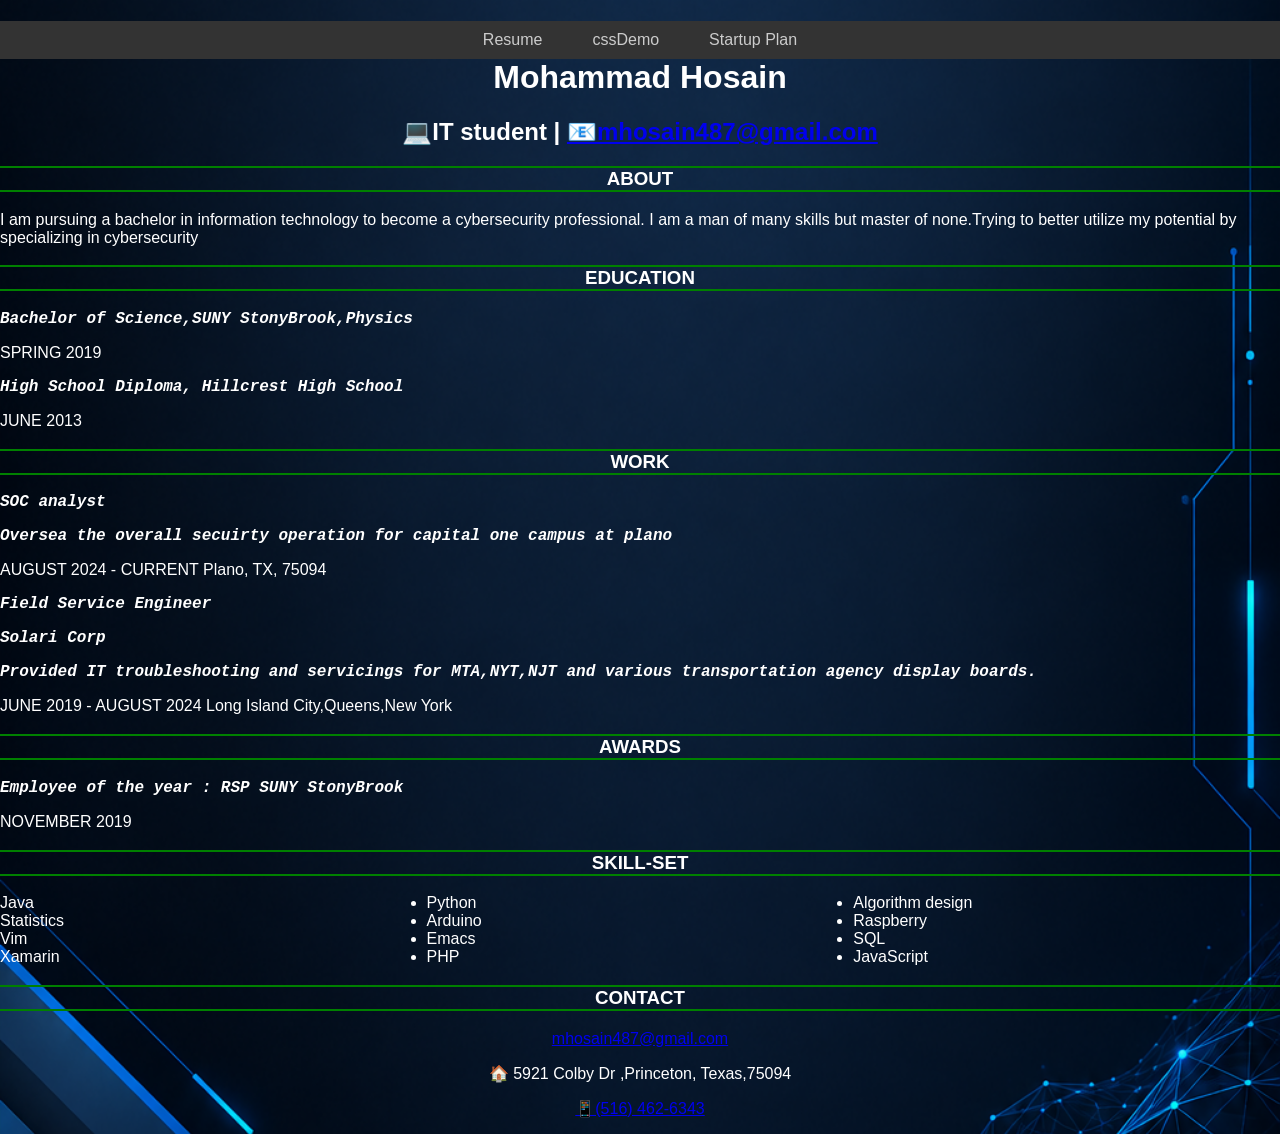
<file: index.html>
<!DOCTYPE html>
<html lang="en">
  <head>
    <title>
      Project 1
    </title>
    <link rel="stylesheet" type="text/css" href="css/normalize.css">
    <link rel="stylesheet" type="text/css" href="css/styles.css">
  </head>
  <body id="landing-body">
    <nav id="main-nav">
      <ul>
        <li>
          <a href="./">
            Resume
          </a>
        </li>
        <li>
          <a href="./cssdemo.html">
            cssDemo
          </a>
        </li>
        <li>
          <a href="./startupplan.html">
            Startup Plan
          </a>
        </li>
      </ul>
    </nav>
    <div class="header" id="headerwrap">
      <section id="basic-info">
        <h1>
          Mohammad Hosain
        </h1>
        <h2>
          &#128187;IT student |
          <a href="mailto:You@Email.com">
            &#x1F4E7;mhosain487@gmail.com
          </a>
        </h2>
      </section>
    </div>
    <section id="about">
      <h3>
        ABOUT
      </h3>
      <div class="about">
        <p>
          I am pursuing a bachelor in information technology to become a cybersecurity professional. I am a
                        man of many skills but master of none.Trying to better utilize my potential by specializing in
                        cybersecurity
        </p>
      </div>
    </section>
    <section id="education">
      <h3>
        EDUCATION
      </h3>
      <div class="titular">
        <p>
          Bachelor of Science,SUNY StonyBrook,Physics
        </p>
      </div>
      <div>
        <p>
          SPRING 2019
        </p>
      </div>
      <div class="titular">
        <p>
          High School Diploma, Hillcrest High School
        </p>
      </div>
      <div>
        <p>
          JUNE 2013
        </p>
      </div>
    </section>
    <section id="work">
      <div>
        <h3>
          WORK
        </h3>
      </div>
      <div class="titular">
        <p>
          SOC analyst
        </p>
        <p>
          Oversea the overall secuirty operation for capital one campus at plano
        </p>
      </div>
      <div>
        <p>
          AUGUST 2024 - CURRENT Plano, TX, 75094
        </p>
      </div>
      <div class="titular">
        <p class="tight">
          Field Service Engineer
        </p>
        <p>
          Solari Corp
        </p>
        <p>
          Provided IT troubleshooting and servicings for MTA,NYT,NJT and various transportation agency
                        display boards.
        </p>
      </div>
      <div>
        <p>
          JUNE 2019 - AUGUST 2024 Long Island City,Queens,New York
        </p>
      </div>
    </section>
    <section id="awards">
      <div>
        <h3>
          AWARDS
        </h3>
      </div>
      <div class="titular">
        <p>
          Employee of the year : RSP SUNY StonyBrook
        </p>
      </div>
      <div>
        <p>
          NOVEMBER 2019
        </p>
      </div>
    </section>
    <section id="skill-set">
      <h3>
        SKILL-SET
      </h3>
      <ul class="flex-list">
        <li>
          Java
        </li>
        <li>
          Python
        </li>
        <li>
          Algorithm design
        </li>
        <li>
          Statistics
        </li>
        <li>
          Arduino
        </li>
        <li>
          Raspberry
        </li>
        <li>
          Vim
        </li>
        <li>
          Emacs
        </li>
        <li>
          SQL
        </li>
        <li>
          Xamarin
        </li>
        <li>
          PHP
        </li>
        <li>
          JavaScript
        </li>
      </ul>
    </section>
    <section id="contact">
      <h3>
        CONTACT
      </h3>
      <div id="footwrap" class="footer">
        <div>
        </div>
        <div>
          <p>
            <a href="mailto:YOUR@EMAIL.com" class="mail">
              mhosain487@gmail.com
            </a>
          </p>
          <p>
            &#x1F3E0; 5921 Colby Dr ,Princeton, Texas,75094
          </p>
          <p>
            <a href="tel:5164626343" class="tel">
              &#128241;(516) 462-6343
            </a>
          </p>
        </div>
        <div>
          <p>
          </p>
        </div>
      </div>
    </section>
  </html>
</file>
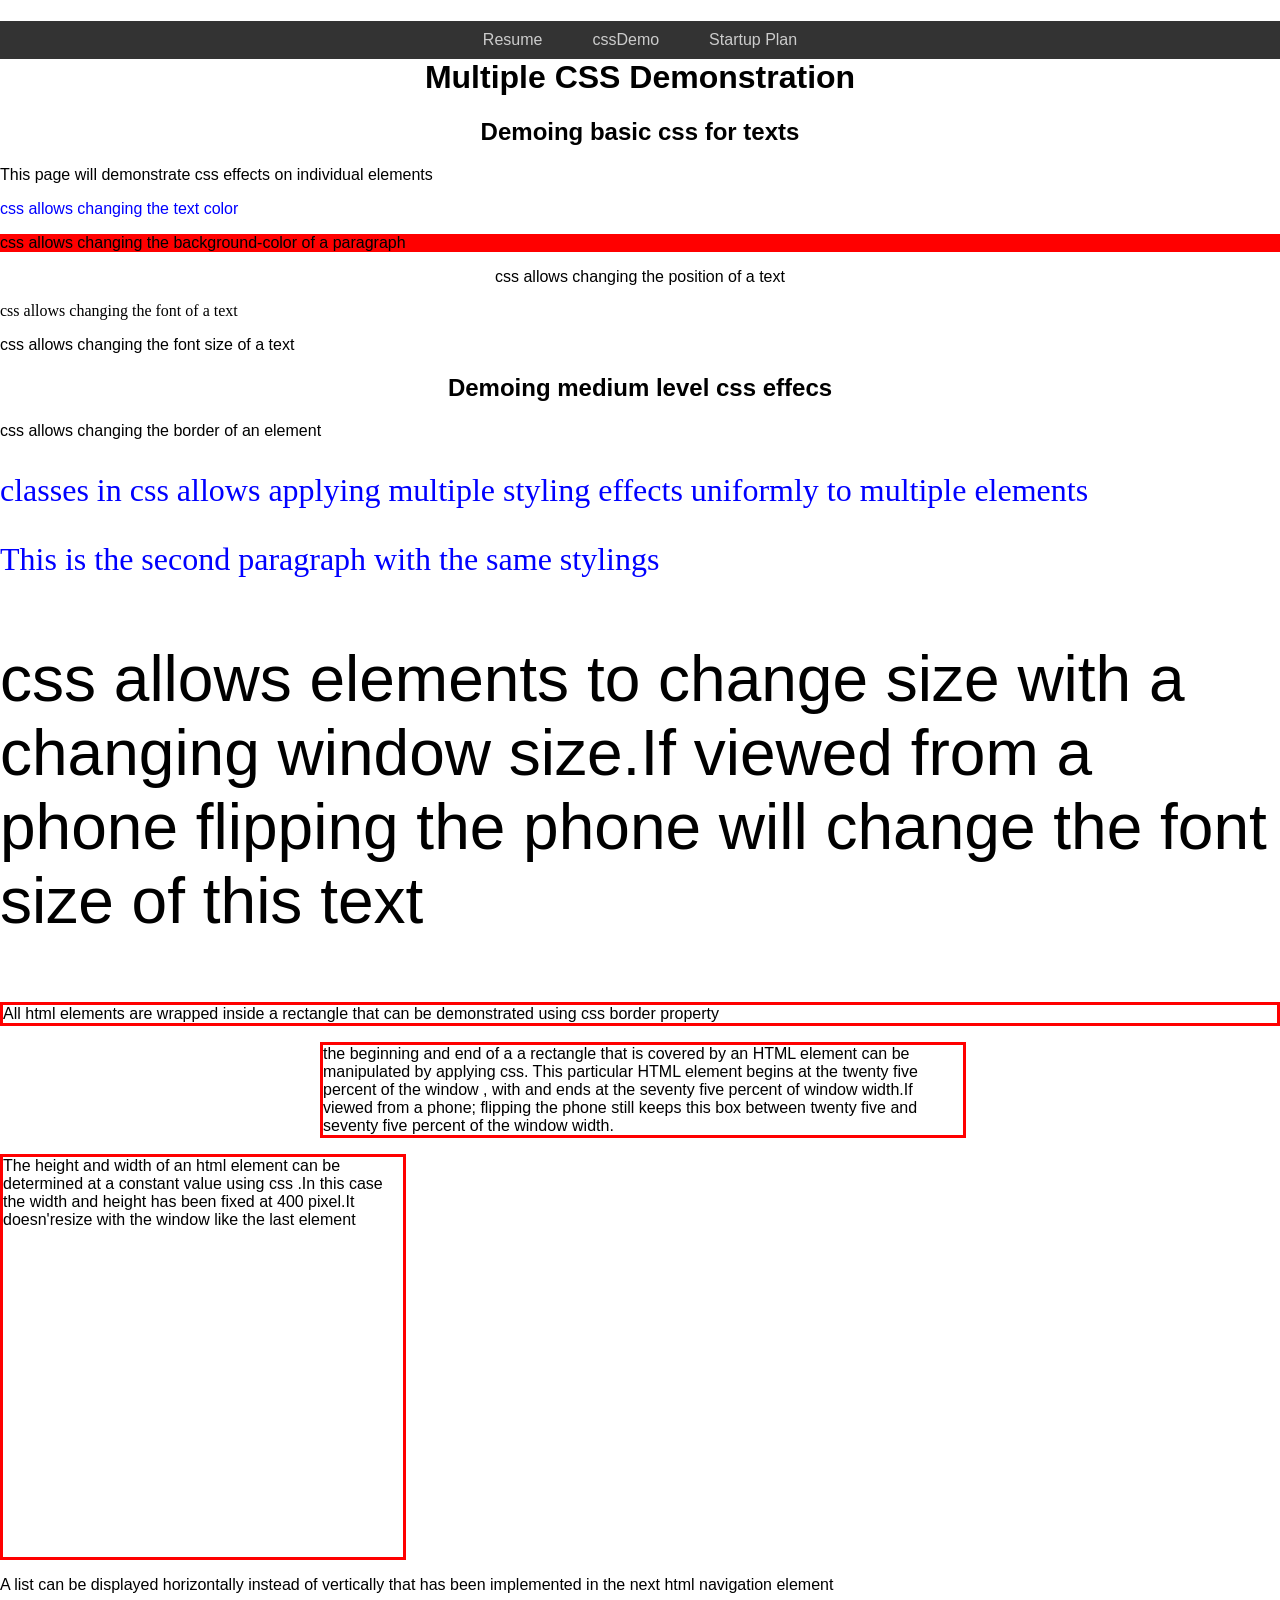
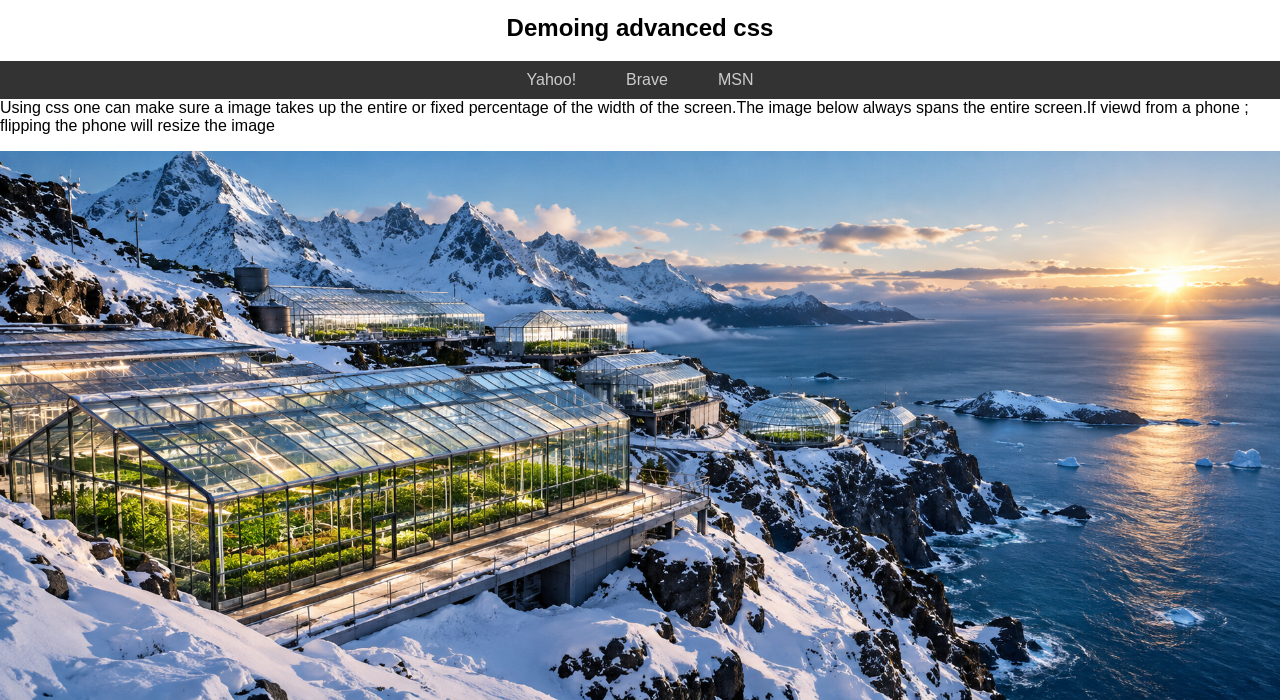
<file: cssdemo.html>
<!DOCTYPE html>
<html lang="en">
  <head>
    <meta charset="utf-8">
    <title>
      Demonstrating css effects
    </title>
    <link rel="stylesheet" type="text/css" href="css/normalize.css">
    <link rel="stylesheet" type="text/css" href="css/styles.css">
  </head>
  <body id="cssdemo">
    <nav id="main-nav">
      <ul>
        <li>
          <a href="./">
            Resume
          </a>
        </li>
        <li>
          <a href="./cssdemo.html">
            cssDemo
          </a>
        </li>
        <li>
          <a href="./startupplan.html">
            Startup Plan
          </a>
        </li>
      </ul>
    </nav>
    <section id="basic-css-demo">
      <h1>
        Multiple CSS Demonstration
      </h1>
      <h2>
        Demoing basic css for texts
      </h2>
      <p>
        This page will demonstrate css effects on individual elements
      </p>
      <p id="font-color-demo">
        css allows changing the text color
      </p>
      <p id="background-color-demo">
        css allows changing the background-color of a paragraph
      </p>
      <p id="text-align-demo">
        css allows changing the position of a text
      </p>
      <p id="font-demo">
        css allows changing the font of a text
      </p>
      <p id="text-size-demo">
        css allows changing the font size of a text
      </p>
    </section>
    <section id="medium-csss-demo">
      <h2>
        Demoing medium level css effecs
      </h2>
      <p id="border-demo">
        css allows changing the border of an element
      </p>
      <p class="class-demo">
        classes in css allows applying multiple styling effects uniformly to multiple elements
      </p>
      <p class="class-demo">
        This is the second paragraph with the same stylings
      </p>
      <p class="resize-demo">
        css allows elements to change size with a changing window size.If viewed from a phone flipping the phone will change the font size of this text
      </p>
      <p class="border-demo">
        All html elements are wrapped inside a rectangle that can be demonstrated using css border property
      </p>
      <p class="border-demo box">
        the beginning and end of a a rectangle that is covered by an HTML element can be manipulated by applying css. This particular HTML element begins at the twenty five percent of the window , with and ends at the seventy five percent of window width.If viewed from a phone; flipping the phone still keeps this box between twenty five and seventy five percent of the window width.
      </p>
      <p class="border-demo fixed-box">
        The height and width of an html element can be determined at a constant value using css .In this case the width and height has been fixed at 400 pixel.It doesn'resize with the window like the last element
      </p>
      <p>
        A list can be displayed horizontally instead of vertically that has been implemented in the next html navigation element
      </p>
    </section>
    <section id="advanced-css-demo">
      <h2>
        Demoing advanced css
      </h2>
      <nav id="second-nav">
        <ul>
          <li>
            <a href="http://www.yahoo.com">
              Yahoo!
            </a>
          </li>
          <li>
            <a href="http://brave.com">
              Brave
            </a>
          </li>
          <li>
            <a href="http://msn.com">
              MSN
            </a>
          </li>
        </ul>
      </nav>
      <p>
        Using css one can make sure a image takes up the entire or fixed percentage of the width of the screen.The image below always spans the entire screen.If viewd from a phone ; flipping the phone will resize the image
      </p>
      <img src="images/demo.png" alt="panoramic pic" class="responsive-bounded-img">
    </section>
  </body>
</html>
</file>
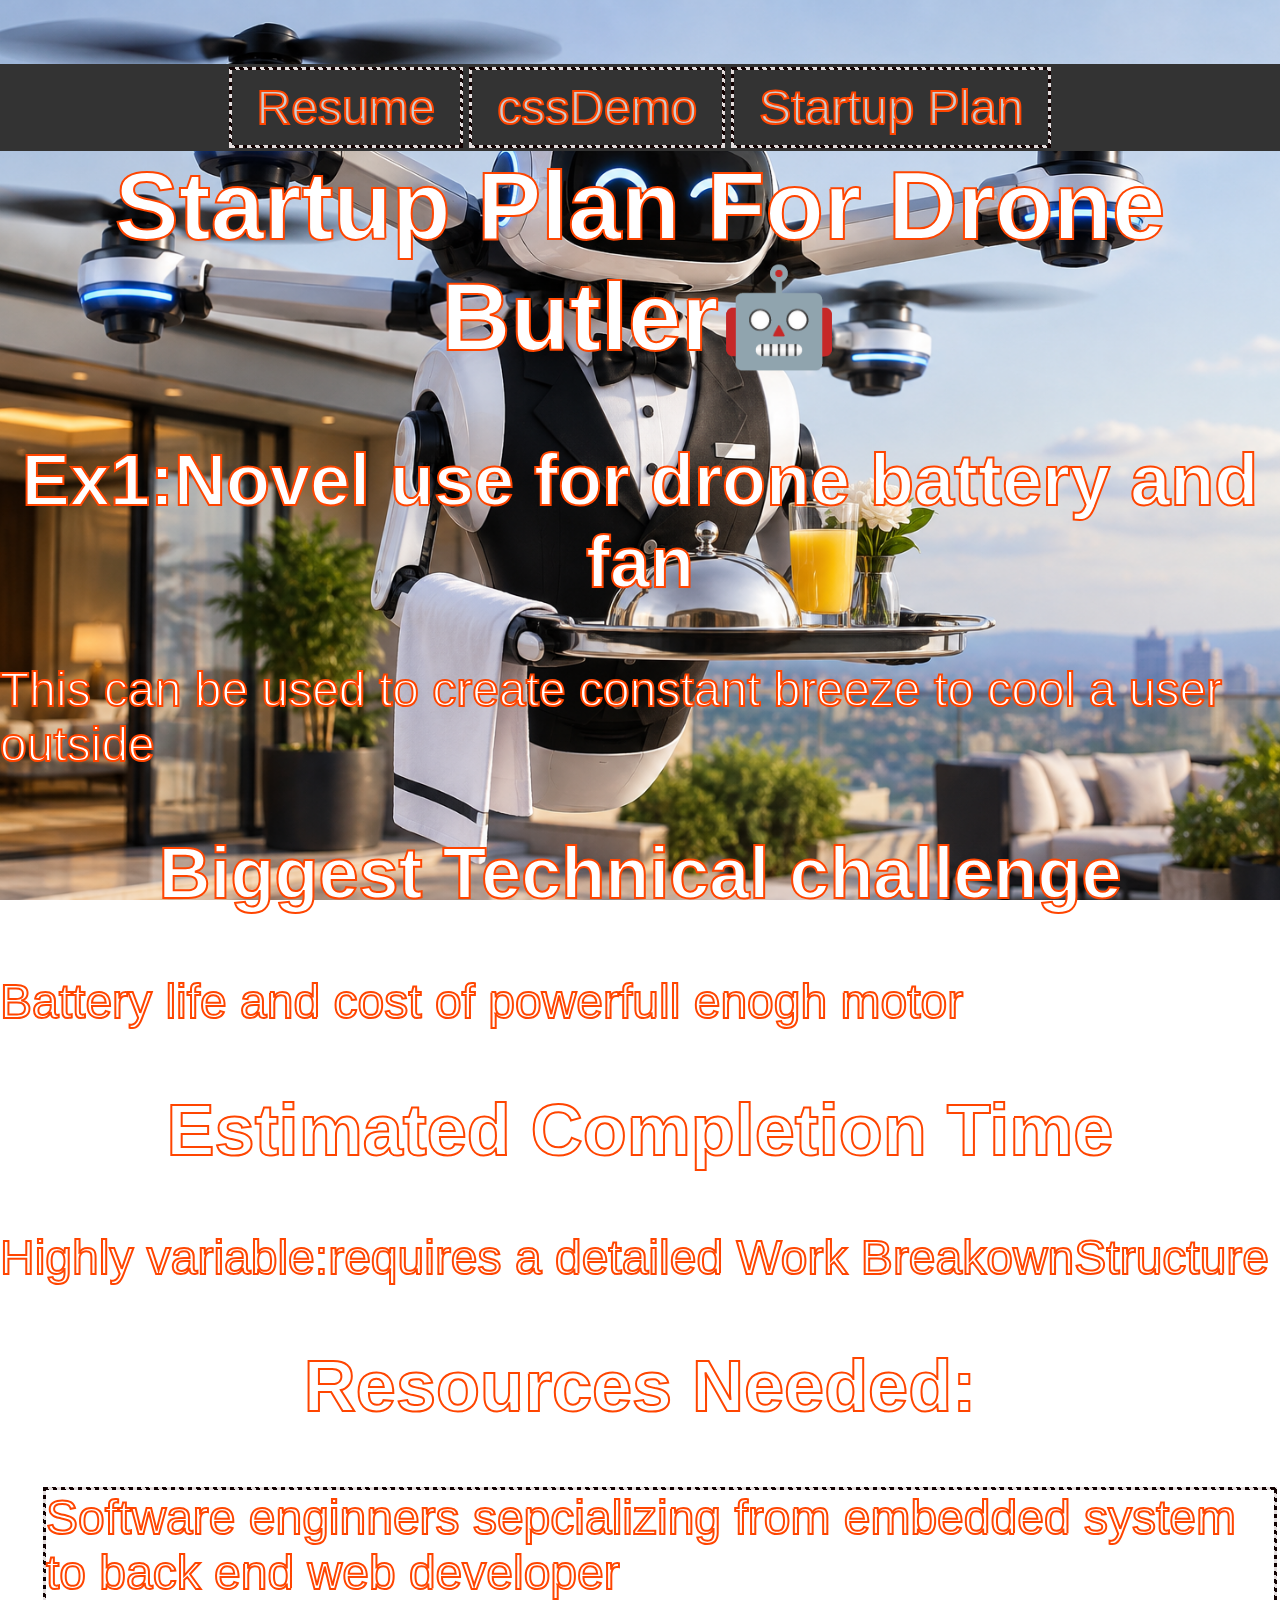
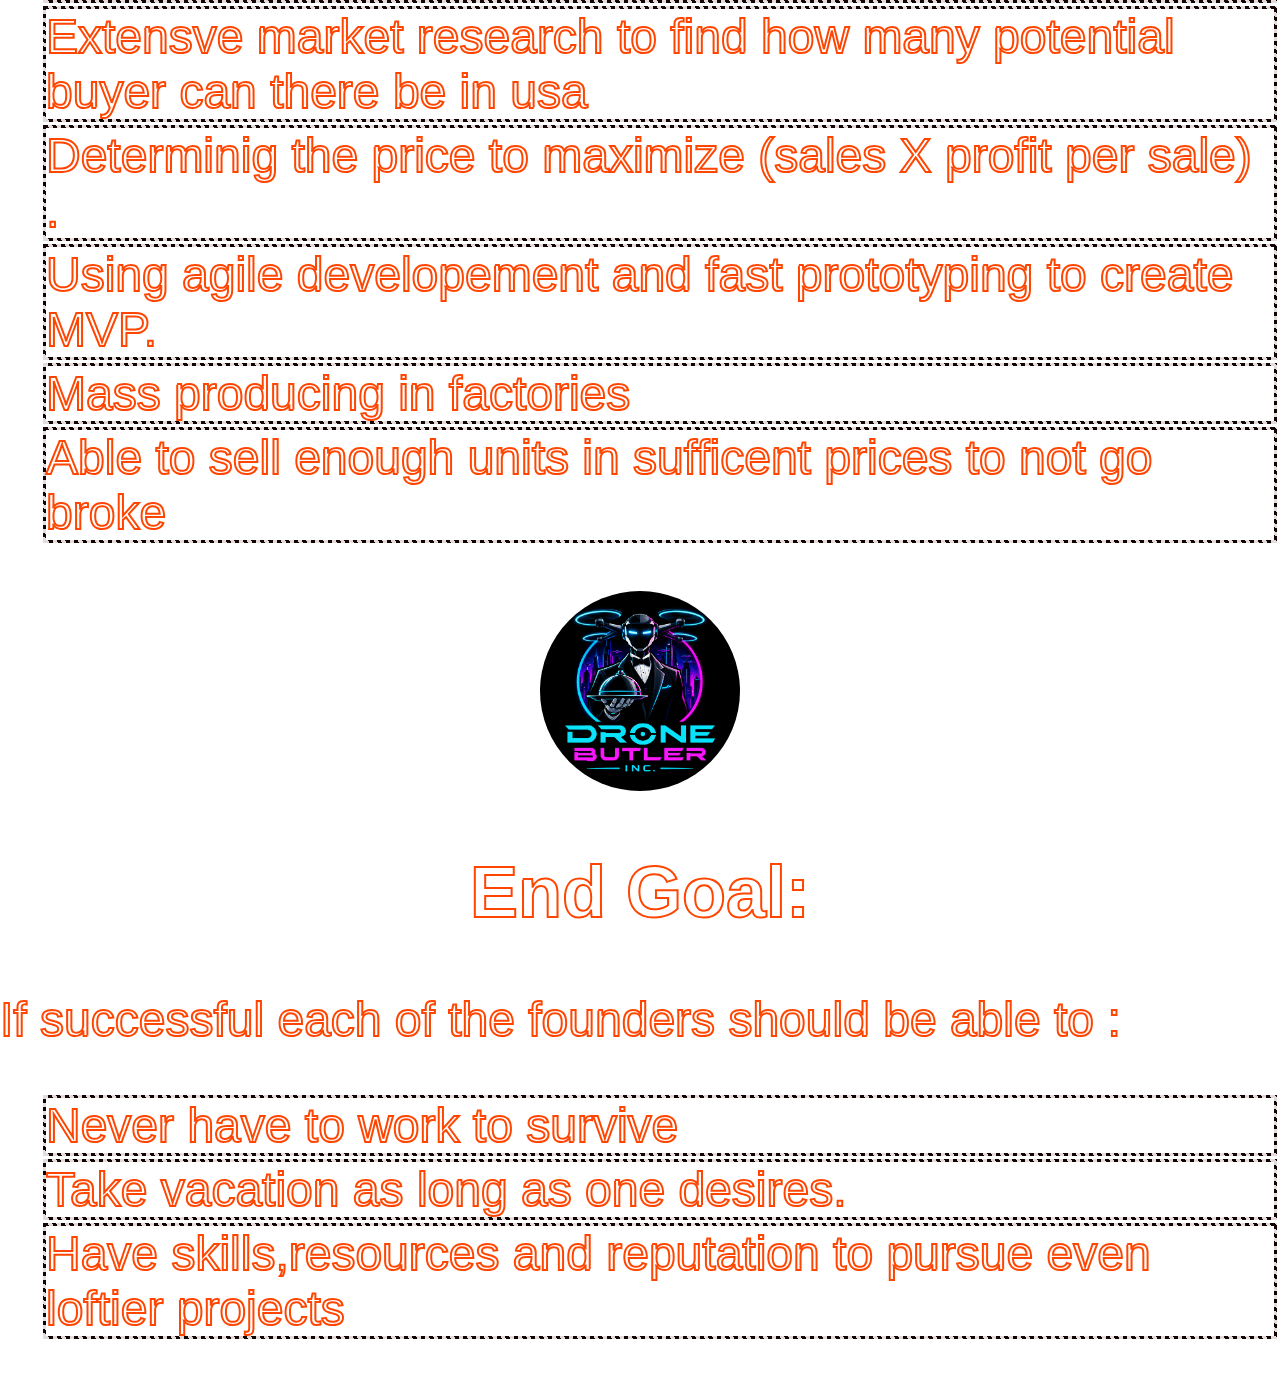
<file: startupplan.html>
<!DOCTYPE html>
<html lang="en">
  <head>
    <meta charset="utf-8">
    <title>
      Startup Plan For Drone Butler&#129302;
    </title>
    <link rel="stylesheet" type="text/css" href="css/normalize.css">
    <link rel="stylesheet" type="text/css" href="css/styles.css">
  </head>
  <body id="splan">
    <nav id="main-nav">
      <ul>
        <li>
          <a href="./">
            Resume
          </a>
        </li>
        <li>
          <a href="./cssdemo.html">
            cssDemo
          </a>
        </li>
        <li>
          <a href="./startupplan.html">
            Startup Plan
          </a>
        </li>
      </ul>
    </nav>
    <section id="headline">
      <h1>
        Startup Plan For Drone Butler&#129302;
      </h1>
    </section>
    <section id="main-features">
      <h2>
        Ex1:Novel use for drone battery and fan
      </h2>
      <p>
        This can be used to create constant breeze to cool a user outside
      </p>
      <h2>
        Biggest Technical challenge
      </h2>
      <p>
        Battery life and cost of powerfull enogh motor
      </p>
      <h2>
        Estimated Completion Time
      </h2>
      <p>
        Highly variable:requires a detailed Work BreakownStructure
      </p>
    </section>
    <section id="resource-list">
      <h2>
        Resources Needed:
      </h2>
      <ul>
        <li>
          Software enginners sepcializing from embedded system to back end web developer
        </li>
        <li>
          Extensve market research to find how many potential buyer can there be in usa
        </li>
        <li>
          Determinig the price to maximize (sales X profit per sale) .
        </li>
        <li>
          Using agile developement and fast prototyping to create MVP.
        </li>
        <li>
          Mass producing in factories
        </li>
        <li>
          Able to sell enough units in sufficent prices to not go broke
        </li>
      </ul>
    </section>
    <div class="image-container">
      <img src="images/butlerlogo.png" alt="logo for our startup for drone butlers" width="500" height="600" class="circular-image">
    </div>
    <section id="outcomes">
      <h2>
        End Goal:
      </h2>
      <p>
        If successful each of the founders should be able to :
      </p>
      <ul>
        <li>
          Never have to work to survive
        </li>
        <li>
          Take vacation as long as one desires.
        </li>
        <li>
          Have skills,resources and reputation to pursue even loftier projects
        </li>
      </ul>
    </section>
  </body>
</html>
</file>
<file: css/styles.css>
body  {
  font-family: Calibri, Candara, Segoe, "Segoe UI", Optima, Arial, sans-serif;
}

h1, h2, h3, h4, h5, h6  {
  text-align: center;
}

h3  {
  border-top: 2px solid green;
  border-bottom: 2px solid green;
}

.titular {
  font-weight: bold;
  font-style: italic;
  font-family: "Lucida Handwriting", "Courier New", monospace;
}

#footwrap  {
  text-align: center;
}

#top-nav  {
  text-align: center;
}

#top-nav ul.topUL  {
  display: inline-block;
  text-align: center;
}

#font-color-demo {
  color: blue;
}

#background-color-demo {
  background-color: red;
}

#font-demo  {
  font-family: "Brush Script MT", "Lucida Handwriting", cursive;
}

#text-align-demo  {
  display: flex;
  justify-content: center;
  align-items: center;
}

.class-demo  {
  font-family: "Brush Script MT", "Lucida Handwriting", cursive;
  font-size: 200%;
  color: blue;
}

.resize-demo  {
  font-size: 5vw;
}

.border-demo  {
  border-style: solid;
  border-color: red;
}

.box  {
  width: 50%;
  margin-left: 25%;
}

.fixed-box  {
  position: relative;
  width: 400px;
  height: 400px;
}

#main-nav  {
  float: left;
  width: 100%;
  background-color: #333;
}

#main-nav ul  {
  list-style-type: none;
  margin: 0;
  padding: 0;
  float: left;
  position: relative;
  left:50%;
}

#main-nav ul li  {
  float: left;
  position: relative;
  right: 50%;
}

#main-nav ul li a  {
  padding: 10px 25px;
  display: block;
  text-decoration: none;
  color: #ccc;
}

#main-nav ul li a:hover  {
  background-color: #ccc;
  color: #333;
}

#landing-body  {
  color:white;
  background-image: url("../images/resume-image.png");
  min-height: 100vh;
  background-position: center;
  background-repeat: no-repeat;
  background-size: cover;
  background-attachment: fixed;
}

.grid-list  {
  display: grid;
  grid-template-columns: repeat(3, 1fr);
  gap: 15px;
  list-style-type: none;
  padding: 0;
}

.flex-list  {
  display: flex;
  flex-wrap: wrap;
  padding: 0;
}

.flex-list li  {
  flex: 0 0 33.33%;
  box-sizing: border-box;
}

#top-nav  {
  text-align: center;
}

#top-nav ul.topUL  {
  display: inline-block;
  text-align: center;
}

#font-color-demo {
  color: blue;
}

#background-color-demo {
  background-color: red;
}

#font-demo  {
  font-family: "Brush Script MT", "Lucida Handwriting", cursive;
}

#text-align-demo  {
  display: flex;
  justify-content: center;
  align-items: center;
}

.class-demo  {
  font-family: "Brush Script MT", "Lucida Handwriting", cursive;
  font-size: 200%;
  color: blue;
}

.resize-demo  {
  font-size: 5vw;
}

.border-demo  {
  border-style: solid;
  border-color: red;
}

.box  {
  width: 50%;
  margin-left: 25%;
}

.fixed-box  {
  position: relative;
  width: 400px;
  height: 400px;
}

#second-nav  {
  float: left;
  width: 100%;
  background-color: #333;
}

#second-nav ul  {
  list-style-type: none;
  margin: 0;
  padding: 0;
  float: left;
  position: relative;
  left:50%;
}

#second-nav ul li  {
  float: left;
  position: relative;
  right: 50%;
}

#second-nav ul li a  {
  padding: 10px 25px;
  display: block;
  text-decoration: none;
  color: #ccc;
}

#second-nav ul li a:hover  {
  background-color: #ccc;
  color: #333;
}

.responsive-bounded-img  {
  width: 100%;
  height: auto;
  display: block;
}

#splan  {
  font-family: 'Orbitron', sans-serif;
  color: #333333;
  margin: 0;
  padding: 0;
  font-size: 48px;
  color: white;
  -webkit-text-stroke: 2px #ff4500;
}

#splan  {
  background-image: url("../images/dbutler.png");
  min-height: 100vh;
  background-position: center;
  background-repeat: no-repeat;
  background-size: cover;
  background-attachment: fixed;
}

#splan li  {
  margin:3px;
  border: 3px solid;
  border-image: repeating-linear-gradient( 45deg, #e3dcdc, #e3dcdc 03px, #120202 03px, #120202 06px ) 1;
}

h1, h2, h3, h4, h5, h6  {
  text-align: center;
}

#top-nav  {
  text-align: center;
}

#top-nav ul.topUL  {
  display: inline-block;
  text-align: center;
}

.image-container  {
  display: flex;
  justify-content: center;
}

.circular-image  {
  width: 200px;
  height: 200px;
  border-radius: 50%;
  object-fit: cover;
}
</file>
